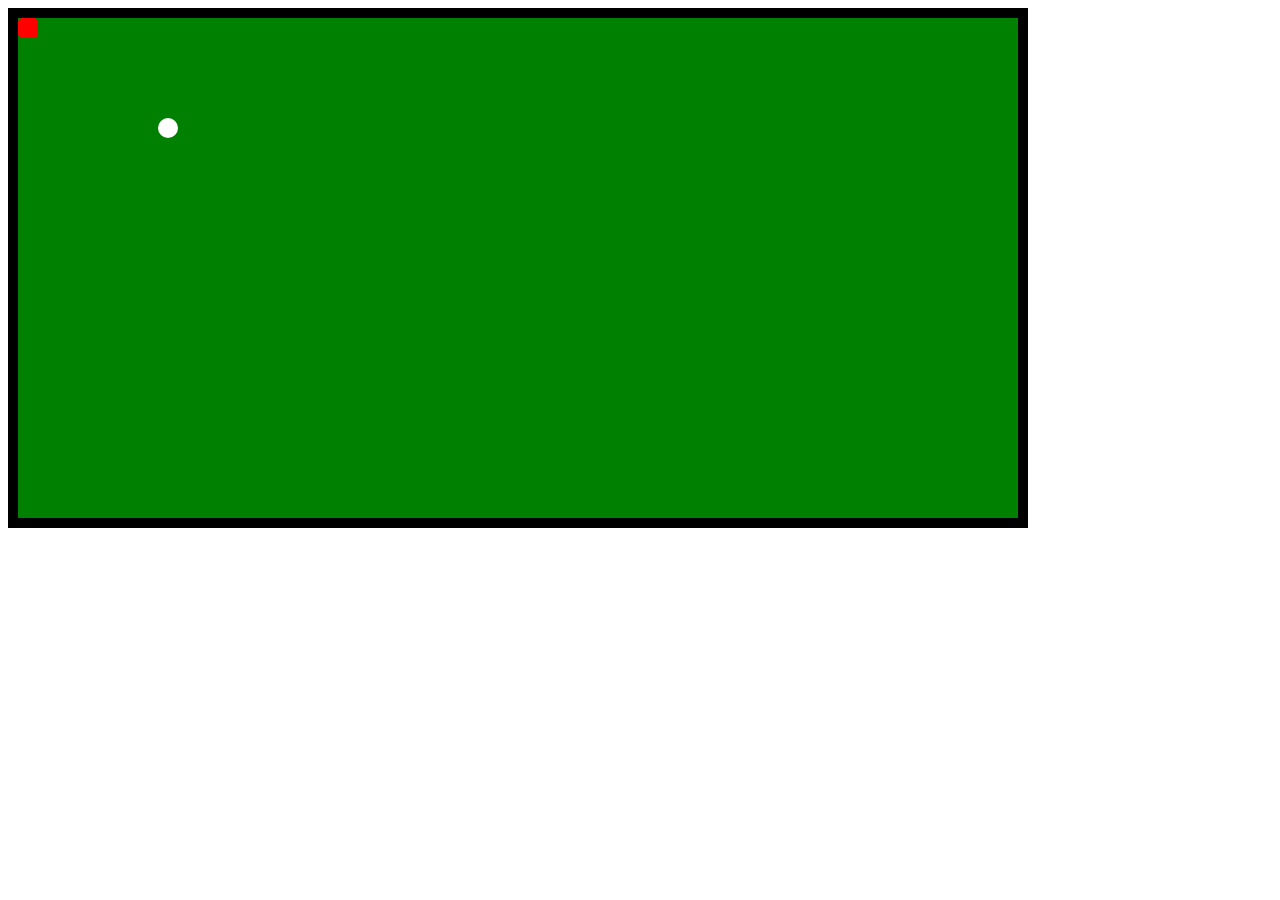
<file: snake.html>
<!DOCTYPE html>
<html lang="en">
<head>
    <meta charset="UTF-8">
    <meta name="viewport" content="width=device-width, initial-scale=1.0">
    <title>Snake-Game</title>
    <link rel="stylesheet" href="./snake.css">
</head>
<body>
    
    <!-- <button id="easy" class="lev-btn">Easy</button>
    <button id="medium" class="lev-btn">Medium</button>
    <button id="hard" class="lev-btn">Hard</button> -->

    <div id="playArea">    </div>

    <script src="./snake.js"></script>
        
</body>
</html>
</file>
<file: snake.css>
#playArea
{
    height: 500px;
    width: 1000px;
    position: relative;
    background-color: green;
    border: 10px solid black;
}

#head,.body{
    height: 20px;
    width: 20px;
    position: absolute;
    display: inline;
    background-color : red;
    border-radius: 25%;
}

#food{
    height: 20px;
    width: 20px;
    border-radius: 50%;
    background-color: white;
    position: absolute;
}

.lev-btn{
    height: 30px;
    width: 200px;
    background-color: goldenrod;
    text-align: center;
}
</file>
